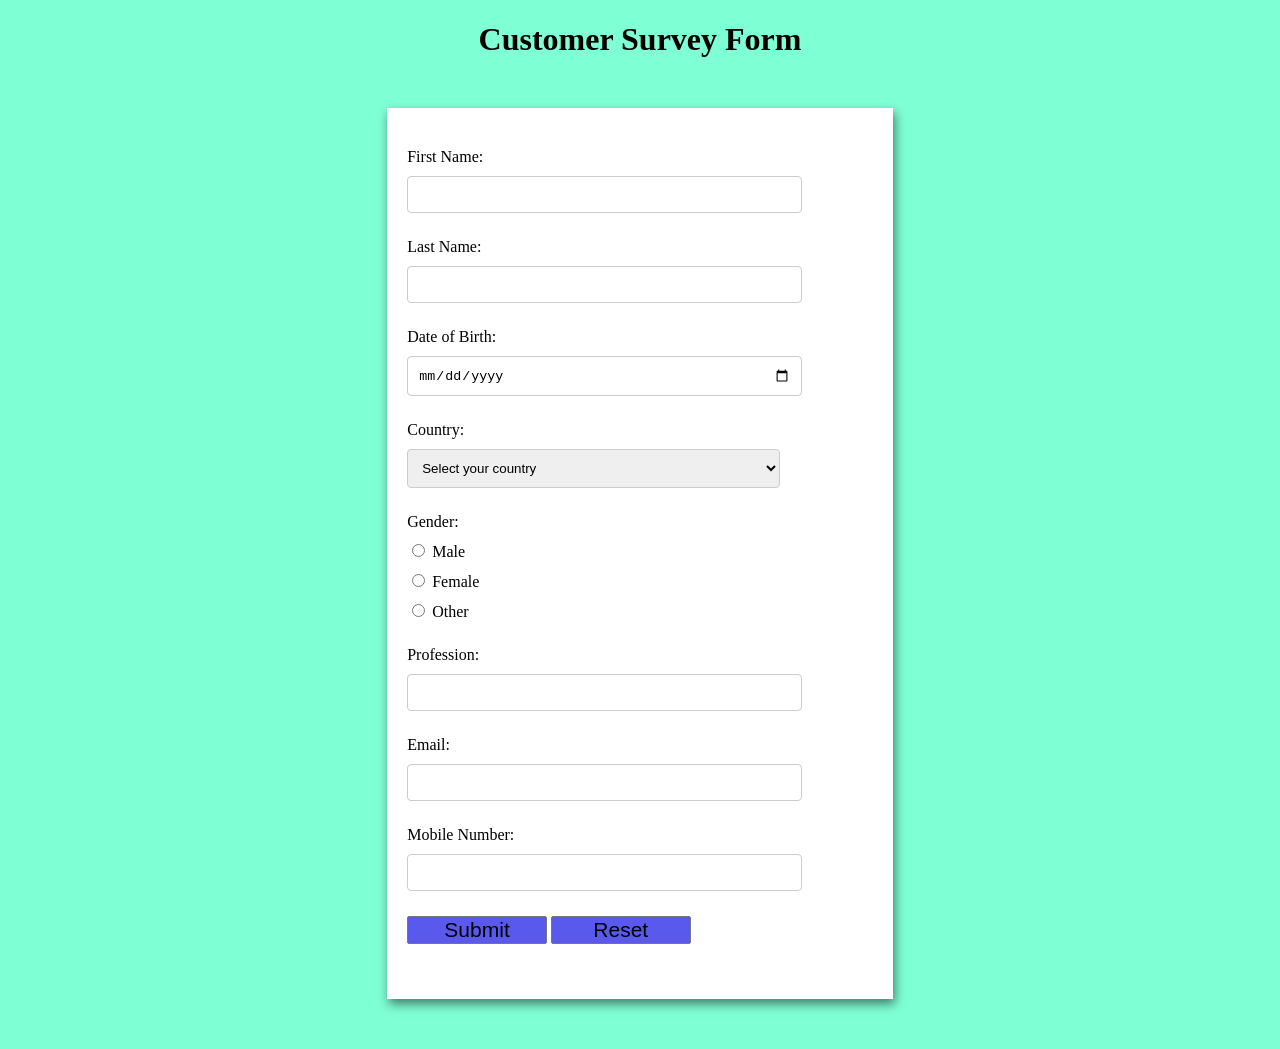
<file: HTML/Question2/suvrey.html>
<!DOCTYPE html>
<html>
<head>
    <style>
        /* Add CSS for styling, positioning, and the modal popup */
        body {
          
            background-color:#7FFFD4;
            font-family: Verdana;
            text-align: center;
        }
        .container {
            width: 40%;
            margin: 0 auto;
        }
        
        label {
           
            display: block;
            margin-block: 10px;
        }
        select, input[type="text"], input[type="email"], input[type="number"],input[type="date"] {
            width: 80%;
            padding: 10px;
            border: 1px solid #ccc;
            border-radius: 4px;
            
        }
        .gender-label {
            margin-right: 10px;
        }
        h1{
            font-family: Verdana;
            text-align: center;
        }
        .form-control {
            text-align: left;
            margin-bottom: 25px;
        }
        .modal {
            display: none;
            position: fixed;
            z-index: 1;
            padding-top: 100px;
            left: 0;
            top: 0;
            width: 100%;
            height: 100%;
            overflow: auto;
            background-color: rgba(0,0,0,0.4);
        }
        .modal-content {
            background-color: #fefefe;
            margin: 0 auto;
            padding: 20px;
            border: 1px solid #888;
            width: 50%;
            text-align: left;
        }
        .close {
            color: #aaa;
            float: right;
            font-size: 28px;
            font-weight: bold;
            cursor: pointer;
        }
        button {
			background-color:rgb(89, 89, 238);
			border: 1px solid #777;
			border-radius: 2px;
			font-size: 21px;
			margin-left: auto;
			width: 30%;
			
		}
        form {
            background-color: #fff;
            max-width: 500px;
            margin: 50px auto;
            padding: 30px 20px;
            box-shadow: 2px 5px 10px rgba(0, 0, 0, 0.5);
        }
       
    </style>
</head>
<body>
    <div class="container">
        <h1> Customer Survey Form</h1>
        <form id="form">
        <form id="surveyForm">
            <div class="form-control">
                
                <label for="firstName">First Name:</label>
                <input type="text" id="firstName" required>
            </div>
            <div class="form-control">
                <label for="lastName">Last Name:</label>
                <input type="text" id="lastName" required>
            </div>
            <div class="form-control">
                <label for="dob">Date of Birth:</label>
                <input type="date" id="dob" required>
            </div>
            <div class="form-control">
                <label for="country">Country:</label>
                <select id="country" required>
                    <option value="" disabled selected>Select your country</option>
                    <option value="INDIA">India</option>
                    <option value="USA">United States</option>
                    <option value="Canada">Canada</option>
                    <option value="UK">United Kingdom</option>
                   
                </select>
            </div>
            <div class="form-control">
                <label>Gender:</label>
                <label class="gender-label"><input type="radio" name="gender" value="male"> Male</label>
                <label class="gender-label"><input type="radio"   name="gender" value="female" > Female</label>
                <label class="gender-label"><input type="radio"  name="gender" value="other" > Other</label>
            </div>
            <div class="form-control">
               
                <label for="profession">Profession:</label>
                <input type="text" id="profession" required>
            </div>
            <div class="form-control">
                <label for="email">Email:</label>
                <input type="email" id="email" required>
            </div>
            
            <div class="form-control">
                <label for="mobile">Mobile Number:</label>
                <input type="number" id="mobile" ></input>
            </div>
            <div class="form-control">
                <!-- <button type="button" id="submitBtn" onclick="submitForm()">Submit</button> -->
                <button type="button" id="submitBtn" onclick="validateForm()">Submit</button>

                <button type="button" id="resetBtn" onclick="resetForm()">Reset</button>
            </div>
        </form>
    </div>

    <!-- Modal Popup -->
    <div id="myModal" class="modal">
        <div class="modal-content">
            <span class="close" onclick="closeModal()">&times;</span>
            <h2>Survey Form Submission</h2>
            <div id="modalContent"></div>
        </div>
    </div>
    <div id="errorMessage" style="color: red;"></div>

    <script>
        function submitForm() {
            // Get form values
            const firstName = document.getElementById("firstName").value;
            const lastName = document.getElementById("lastName").value;
            const dob = document.getElementById("dob").value;
            const country = document.getElementById("country").value;
            const genderCheckboxes = document.querySelectorAll('input[name="gender"]:checked');
            const profession = document.getElementById("profession").value;
            const email = document.getElementById("email").value;
            const mobile = document.getElementById("mobile").value;

            // Check if gender checkboxes are selected
            let genderValues = [];
            genderCheckboxes.forEach(checkbox => genderValues.push(checkbox.value));

            // Display the values in the modal popup
            const modalContent = document.getElementById("modalContent");
            modalContent.innerHTML = `
                <p><strong>First Name:</strong> ${firstName}</p>
                <p><strong>Last Name:</strong> ${lastName}</p>
                <p><strong>Date of Birth:</strong> ${dob}</p>
                <p><strong>Country:</strong> ${country}</p>
                <p><strong>Gender:</strong> ${genderValues.join(", ")}</p>
                <p><strong>Profession:</strong> ${profession}</p>
                <p><strong>Email:</strong> ${email}</p>
                <p><strong>Mobile Number:</strong> ${mobile}</p>
            `;

            // Display the modal popup
            const modal = document.getElementById("myModal");
            modal.style.display = "block";

            // Reset the form
            resetForm();
        }

        function resetForm() {
            document.getElementById("surveyForm").reset();
        }

        function closeModal() {
            const modal = document.getElementById("myModal");
            modal.style.display = "none";
        }

        // Close the modal if the user clicks outside of it
        window.onclick = function(event) {
            const modal = document.getElementById("myModal");
            if (event.target == modal) {
                modal.style.display = "none";
            }
        }
        function validateForm() {
    // Get form values
    const firstName = document.getElementById("firstName").value;
    const lastName = document.getElementById("lastName").value;
    const dob = document.getElementById("dob").value;
    const country = document.getElementById("country").value;
    const genderCheckboxes = document.querySelectorAll('input[name="gender"]:checked');
    const profession = document.getElementById("profession").value;
    const email = document.getElementById("email").value;
    const mobile = document.getElementById("mobile").value;

    // Check if any of the required fields are empty
    if (!firstName || !lastName || !dob || country === "" || genderCheckboxes.length === 0 || !profession || !email || !mobile) {
        // Display an error message
        const errorMessage = document.getElementById("errorMessage");
        errorMessage.textContent = "Please fill all of the above fields.";
    } else {
        // All required fields are filled, proceed with form submission
        const errorMessage = document.getElementById("errorMessage");
        errorMessage.textContent = ""; 

        submitForm();
    }
}

    </script>
    
</body>
</html>
</file>
